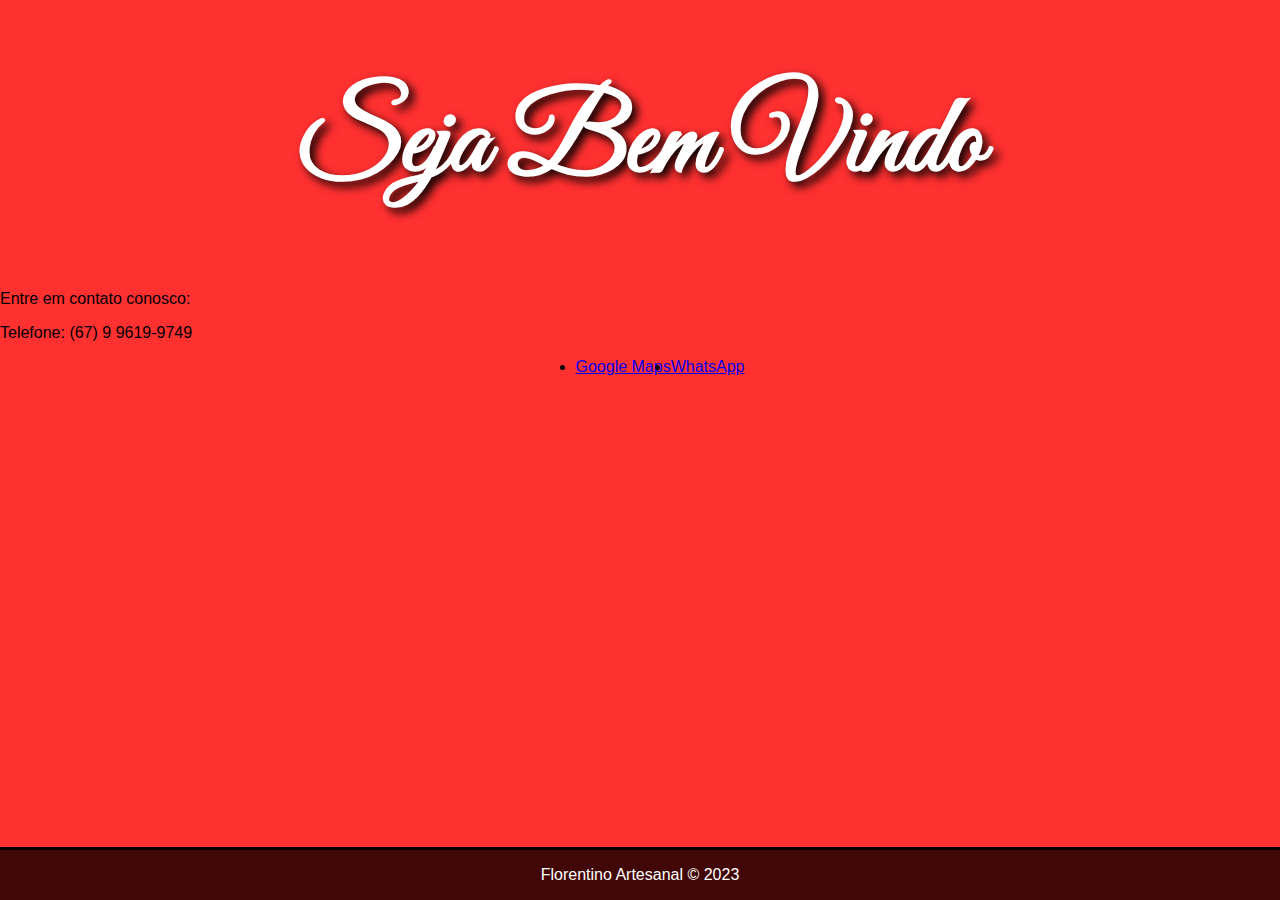
<file: index.html>
<!DOCTYPE html>
<html lang="en">
<head>
    <!-- Google tag (gtag.js) -->
<script async src="https://www.googletagmanager.com/gtag/js?id=G-MKD0MCQE40"></script>
<script>
  window.dataLayer = window.dataLayer || [];
  function gtag(){dataLayer.push(arguments);}
  gtag('js', new Date());

  gtag('config', 'G-MKD0MCQE40');
</script>
    <meta charset="UTF-8">
    <title>Florentino</title>
    <meta name="viewport" content="width=device-width, initial-scale=1.0">
    <link rel="stylesheet" href="styles.css" type="text/css" media="screen" />
</head>
<body>
    <div class="body_of_page">
        <h1>Seja Bem Vindo</h1>
        <section class="lista_links">
            <p>Entre em contato conosco:</p>
            <p>Telefone: (67) 9 9619-9749</p></p>
            <ul class="links">
                <li><a href="https://maps.app.goo.gl/6mPapcB9JwEwVpev9">Google Maps</a></li>
                <li><a href="https://wa.me/5567996199749">WhatsApp</a></li>
            </ul>
        </section>
    </div>
</body>
<footer>
    <p>Florentino Artesanal &copy; 2023</p>
</footer>
</body>
</html>
</file>
<file: styles.css>
@import url('https://fonts.googleapis.com/css2?family=Great+Vibes&display=swap');
@media (max-width: 600px) {
    .page_island {
        max-width: 95vw;
        padding: 10px;
    }
    h1 {
        font-size: 2.5em;
    }
    .links {
        flex-direction: column;
        gap: 10px;
    }
}

body {
    background-color: #ff3030;
    color: black;
    font-family: Arial, Helvetica, sans-serif;
    margin: 0;
    padding: 0;
}

.page_island {
    display: block;
    max-width: 51vh;
    margin: 100px auto;
    font-size: 18px;
    line-height: 2;
    padding: 20px;
    background-color: #ffde59;
    border-radius: 10px;
    border: #000000 4px solid;
    box-shadow: 10px 10px 10px rgba(0, 0, 0, 0.3);
}

h1 {
    font-size: 7em;
    color: white;
    font-family: 'Great Vibes';
    text-align: center;
    text-shadow: #000000 5px 5px 10px;
}

.links {
    display: flex;
    justify-content: center;
}

.button {
    background-color: none;
    border: #000000 3px solid;
    border-radius: 10px;
    color: black;
    padding: 10px 20px;
    margin: auto;
    text-align: center;
    text-decoration: none;
    display: inline-block;
    font-size: 16px;
    transition-duration: 0.3s;
}

.button:hover {
    background-color: #ff3030;
    color: #ffffff;
    transition: background-color 0.3s ease, color 0.3s ease;
    box-shadow: 0 12px 16px 0 rgba(0,0,0,0.24), 0 17px 50px 0 rgba(0,0,0,0.19);
}

.disabled {
    opacity: 0.6;
    cursor: not-allowed;
}

footer {
    position: fixed;
    text-align: center;
    color: white;
    bottom: 0;
    left: 0;
    width: 100%;
    background-color: #410606;
    border-top: #000000 3px solid;

}
</file>
